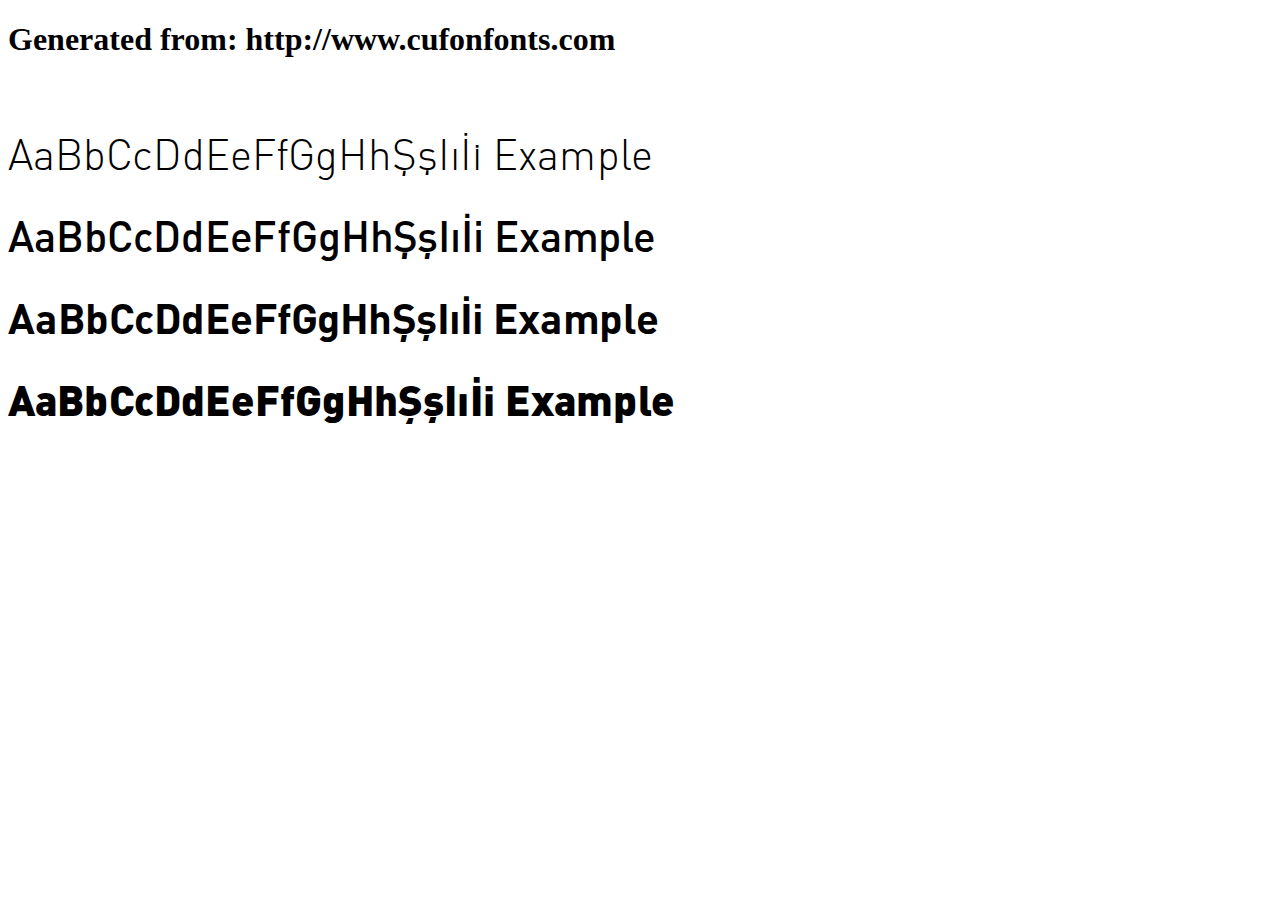
<file: Fonts/example.html>
<!DOCTYPE html>
<html xmlns="http://www.w3.org/1999/xhtml">
<head>
    <meta http-equiv="Content-Type" content="text/html; charset=utf-8"/>
    <link rel="stylesheet" type="text/css"
          href="style.css"/>
</head>

<body>

<h1>Generated from: http://www.cufonfonts.com</h1><br/>
<h1 
    style="
    font-family:'DINPro Light';
    font-weight:normal;font-size:42px"
    > 
    AaBbCcDdEeFfGgHhŞşIıİi Example
</h1>

<h1 style="font-family:'DINPro Medium';font-weight:normal;font-size:42px">AaBbCcDdEeFfGgHhŞşIıİi Example</h1>
<h1 style="font-family:'DINPro Bold';font-weight:normal;font-size:42px">AaBbCcDdEeFfGgHhŞşIıİi Example</h1>
<h1 style="font-family:'DINPro Black';font-weight:normal;font-size:42px">AaBbCcDdEeFfGgHhŞşIıİi Example</h1>


</body>
</html>
</file>
<file: Fonts/style.css>
/* #### Generated By: http://www.cufonfonts.com #### */

@font-face {
font-family: 'DINPro Light';
font-style: normal;
font-weight: normal;
src: local('DINPro Light'), url('DINPro-Light tr.woff') format('woff');
}


@font-face {
font-family: 'DINPro Medium';
font-style: normal;
font-weight: normal;
src: local('DINPro Medium'), url('DINPro-Medium tr.woff') format('woff');
}


@font-face {
font-family: 'DINPro Bold';
font-style: normal;
font-weight: normal;
src: local('DINPro Bold'), url('DINPro-Bold tr.woff') format('woff');
}


@font-face {
font-family: 'DINPro Black';
font-style: normal;
font-weight: normal;
src: local('DINPro Black'), url('DINPro-Black tr.woff') format('woff');
}
</file>
